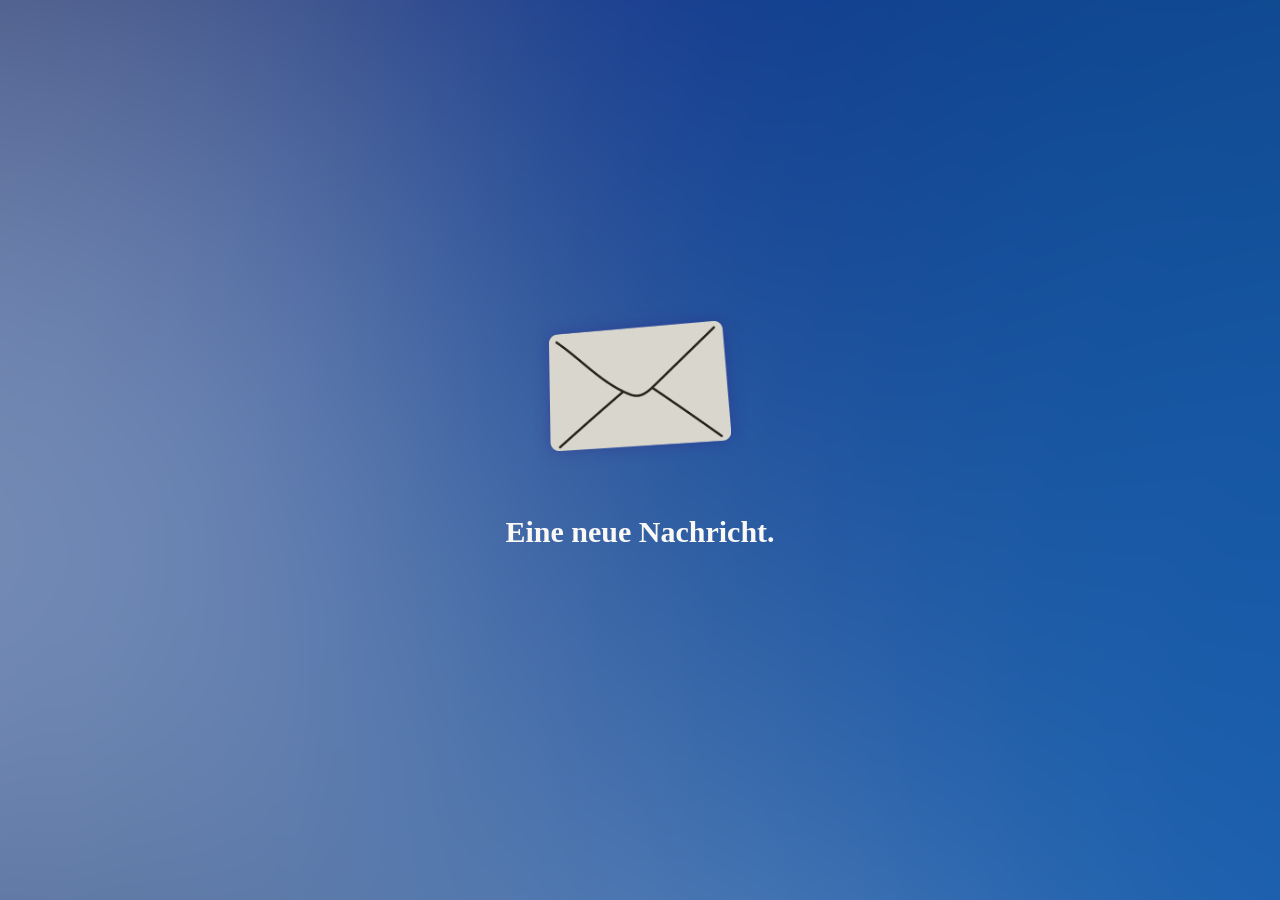
<file: index.html>
<!DOCTYPE html>
<html lang="de">
<head>
    <meta charset="UTF-8">
    <meta name="viewport" content="width=device-width, initial-scale=1.0">
    <link rel="stylesheet" href="style.css">
    <title>Hast du Zeit?</title>
</head>
<body>
    <main class="screen-start">
    <div class="envelope-container">
        <img src="assets/envelope.png" alt="Briefumschlag" class="envelope">
    </div>
    <div class="message-info">
        <h1>Eine neue Nachricht.</h1>
    </div>
    </main>

    <main class="screen-question">
        <div class="question-content">
            <img src="assets/letter.png" alt="Frage" class="question-image">
            <div class="question-text">
                Hast du nächstes<br>
                Wochenende Zeit?
            </div>
        </div>
        
        <div class="answer-buttons">
                <button class="answer-button" id="yes-button">Ja</button>
                <button class="answer-button" id="no-button">Nein</button>
            </div>
        </div>
    </main>

    <main class="screen-answer">
        <div class="answer-content">
            <img src="assets/letter.png" alt="Antwort" class="answer-image">
            <div class="answer-text">
                <h2>Ich freu mich!</h2>
                <p class="answer-subtext">To be continued...</p>
                <div id="countdown"></div>
            </div>
        </div>

        <div class="gif-stage">
            <img src="gif/gif2.gif" class="final-gif" alt="">
        </div>

        <audio id="final-song" src="assets/nureinwort.mp3"></audio>
    </main>

    <script src="script.js"></script>
</body>
</html>
</file>
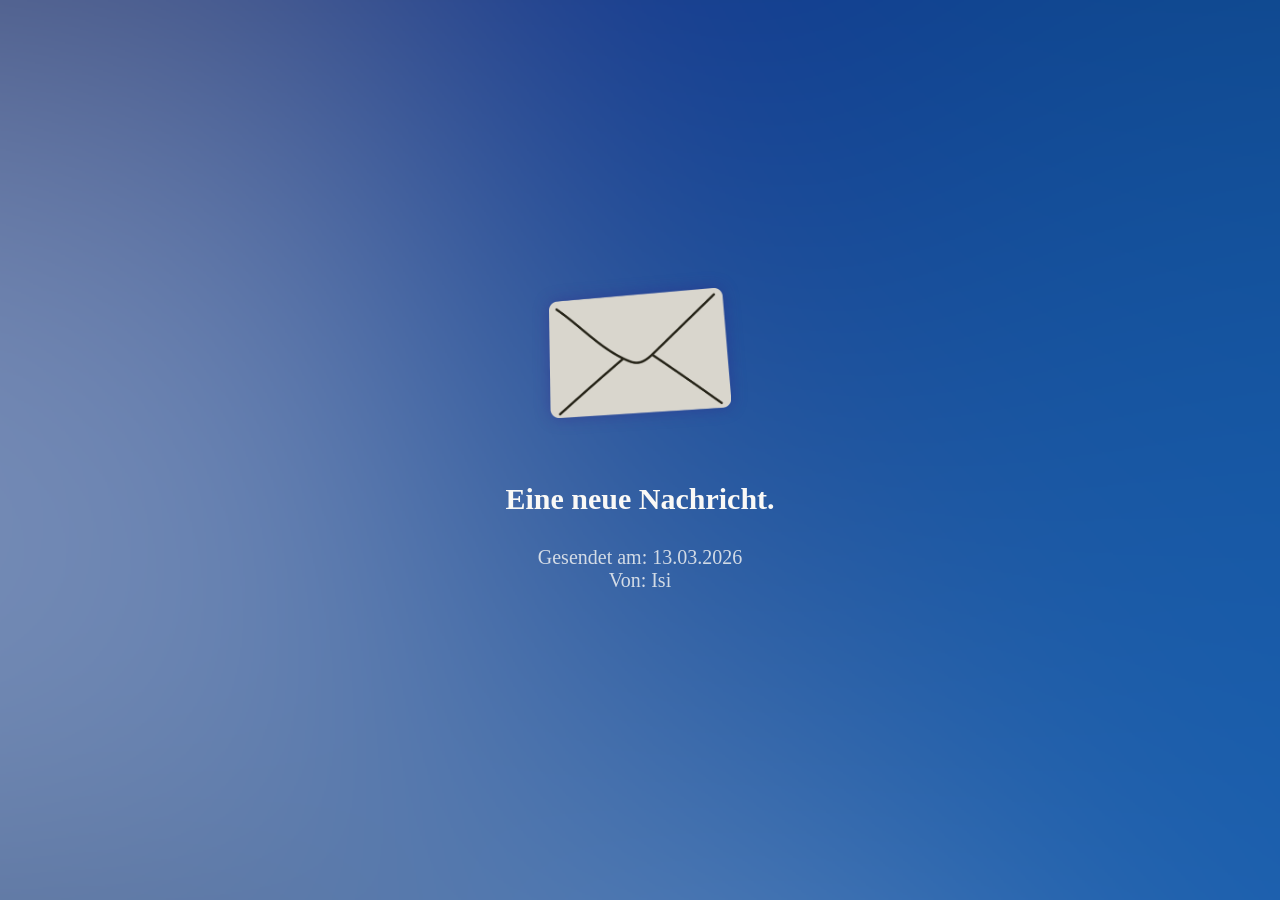
<file: hastduzeit.html>
<!DOCTYPE html>
<html lang="de">
<head>
    <meta charset="UTF-8">
    <meta name="viewport" content="width=device-width, initial-scale=1.0">
    <link rel="stylesheet" href="style.css">
    <title>Hast du Zeit?</title>
</head>
<body>
    <main class="screen-start">
    <div class="envelope-container">
        <img src="assets/envelope.png" alt="Briefumschlag" class="envelope">
    </div>
    <div class="message-info">
        <h1>Eine neue Nachricht.</h1>

        <p class="message-meta">
            Gesendet am: 13.03.2026<br>
            Von: Isi
        </p>
    </div>
    </main>

    <main class="screen-question">
        <div class="question-content">
            <img src="assets/letter.png" alt="Frage" class="question-image">
            <div class="question-text">
                Hast du nächstes<br>
                Wochenende Zeit?
            </div>
        </div>
        
        <div class="answer-buttons">
                <button class="answer-button" id="yes-button">Ja</button>
                <button class="answer-button" id="no-button">Nein</button>
            </div>
        </div>
    </main>

    <main class="screen-answer">
        <div class="answer-content">
            <img src="assets/letter.png" alt="Antwort" class="answer-image">
            <div class="answer-text">
                <h2>Ich freu mich!</h2>
                <p class="answer-subtext">To be continued...</p>
                <div id="countdown"></div>
            </div>
        </div>

        <div class="gif-stage">
            <img src="gif/gif2.gif" class="final-gif" alt="">
        </div>

        <audio id="final-song" src="assets/nureinwort.mp3"></audio>
    </main>

    <script src="script.js"></script>
</body>
</html>
</file>
<file: style.css>
:root {
    --textA-color: #FAF9F6;
    --textB-color: #311784;
    --button-color: #608ADE;
}

body {
    margin: 0;
    min-height: 100vh;

    touch-action: manipulation;

    background-image: url('assets/blue_bg.png');
    background-size: cover;
    background-position: center;

    display: flex;
    justify-content: center;
    align-items: center;

    font-family: 'Times New Roman', Times, serif;
}

.screen-start {
    display: flex;
    flex-direction: column;

    justify-content: center;
    align-items: center;

    text-align: center;

    width: 100%;
    max-width: 420px;
}

.envelope-container {
    margin-bottom: 40px;
}

.envelope{
    width: 70%;
    max-width: 260px;
    height: auto;
    
    filter: drop-shadow(0px 0px 8px rgba(49, 23, 132, 0.35));
    transition: transform 0.2s ease;
}

.envelope:hover {
    transform: scale(1.05);
}

.envelope:active {
    transform: scale(0.98);
}

.message-info {
    text-align: center;
}

.message-info h1 {
    color: var(--textA-color);
    font-size: 30px;
    margin-bottom: 30px;
}

.message-meta {
    color: var(--textA-color);
    font-size: 20px;
    opacity: 0.8;
}

.envelope.open {
    animation: openEnvelope 0.5s ease forwards;
}

@keyframes openEnvelope {
    0% {
        transform: scale(1);
    }
    40% {
        transform: scale(1.1);
    }
    100% {
        transform: scale(0);
        opacity: 0;
    }
}   

.screen-question {
    display: none;
    opacity: 0;
    transition: opacity 0.4s ease;
    flex-direction: column;

    justify-content: center;
    align-items: center;

    text-align: center;

    width: 100%;
    max-width: 420px;
}

.screen-question.show {
    opacity: 1;
}

.question-content {
    position: relative;
    text-align: center;
}

.question-image {
    width: 80%;
    max-width: 340px;
    height: auto;
    filter: drop-shadow(0px 4px 10px rgba(0,0,0,0.2));
}

.question-text{
    position: absolute;
    top: 42%;
    left: 50%;
    transform: translate(-50%, -50%);
    width: 70%;
    color: var(--textB-color);
    font-size: 24px;
    font-weight: bold;
}

.answer-buttons {
    position: absolute;
    top: 56%;
    left: 50%;
    transform: translate(-50%, -50%);
    display: flex;
    gap: 30px;
}

.answer-button {
    position: relative;
    background-color: var(--button-color);
    color: var(--textA-color);
    border: none;
    border-radius: 1px;
    padding: 8px 16px;
    font-size: 16px;
    font-family: inherit;

    cursor: pointer;

    margin-top: 20px;
}

.screen-answer {
    display: none;
    flex-direction: column;

    justify-content: center;
    align-items: center;

    text-align: center;

    width: 100%;
    max-width: 420px;
}

.answer-content {
    position: relative;
    text-align: center;
}

.answer-image {
    width: 80%;
    max-width: 340px;
    height: auto;
   filter: drop-shadow(0px 4px 10px rgba(0,0,0,0.2));
}

.answer-text{
    position: absolute;
    top: 50%;
    left: 50%;
    transform: translate(-50%, -50%);
    width: 70%;
    color: var(--textB-color);
    text-align: center;
    font-size: 24px;
    font-weight: bold;
}

.answer-text h2 {
    margin: 0;
    font-size: 24px;
    font-weight: bold;
}

.answer-subtext {
    margin-top: 14px;
    font-size: 16px;
    opacity: 0.7;
    font-style: italic;
}

#no-button {
    transition: transform 0.02s ease;
}

#countdown {
    margin-top: 20px;
    font-size: 42px;
    font-weight: bold;
    color: var(--textB-color);
    letter-spacing: 2px;
}

.gif-stage {
    display: none;

    position: absolute;
    top: 50%;
    left: 50%;
    transform: translate(-50%, -50%);

    width: 60%;
    height: 45%;

    display: grid;
    grid-template-columns: repeat(2, 1fr);
    grid-template-rows: repeat(3, 1fr);

    gap: 0;
}

.gif-stage {
    display: none;

    position: absolute;
    top: 57%;
    left: 50%;
    transform: translate(-50%, -50%);
}

.final-gif {
    width: 220px;
    height: auto;
    filter: drop-shadow(0px 6px 10px rgba(0,0,0,0.2));
}

.final-gif.show {
    opacity: 1;
    transform: scale(1);
}
</file>
